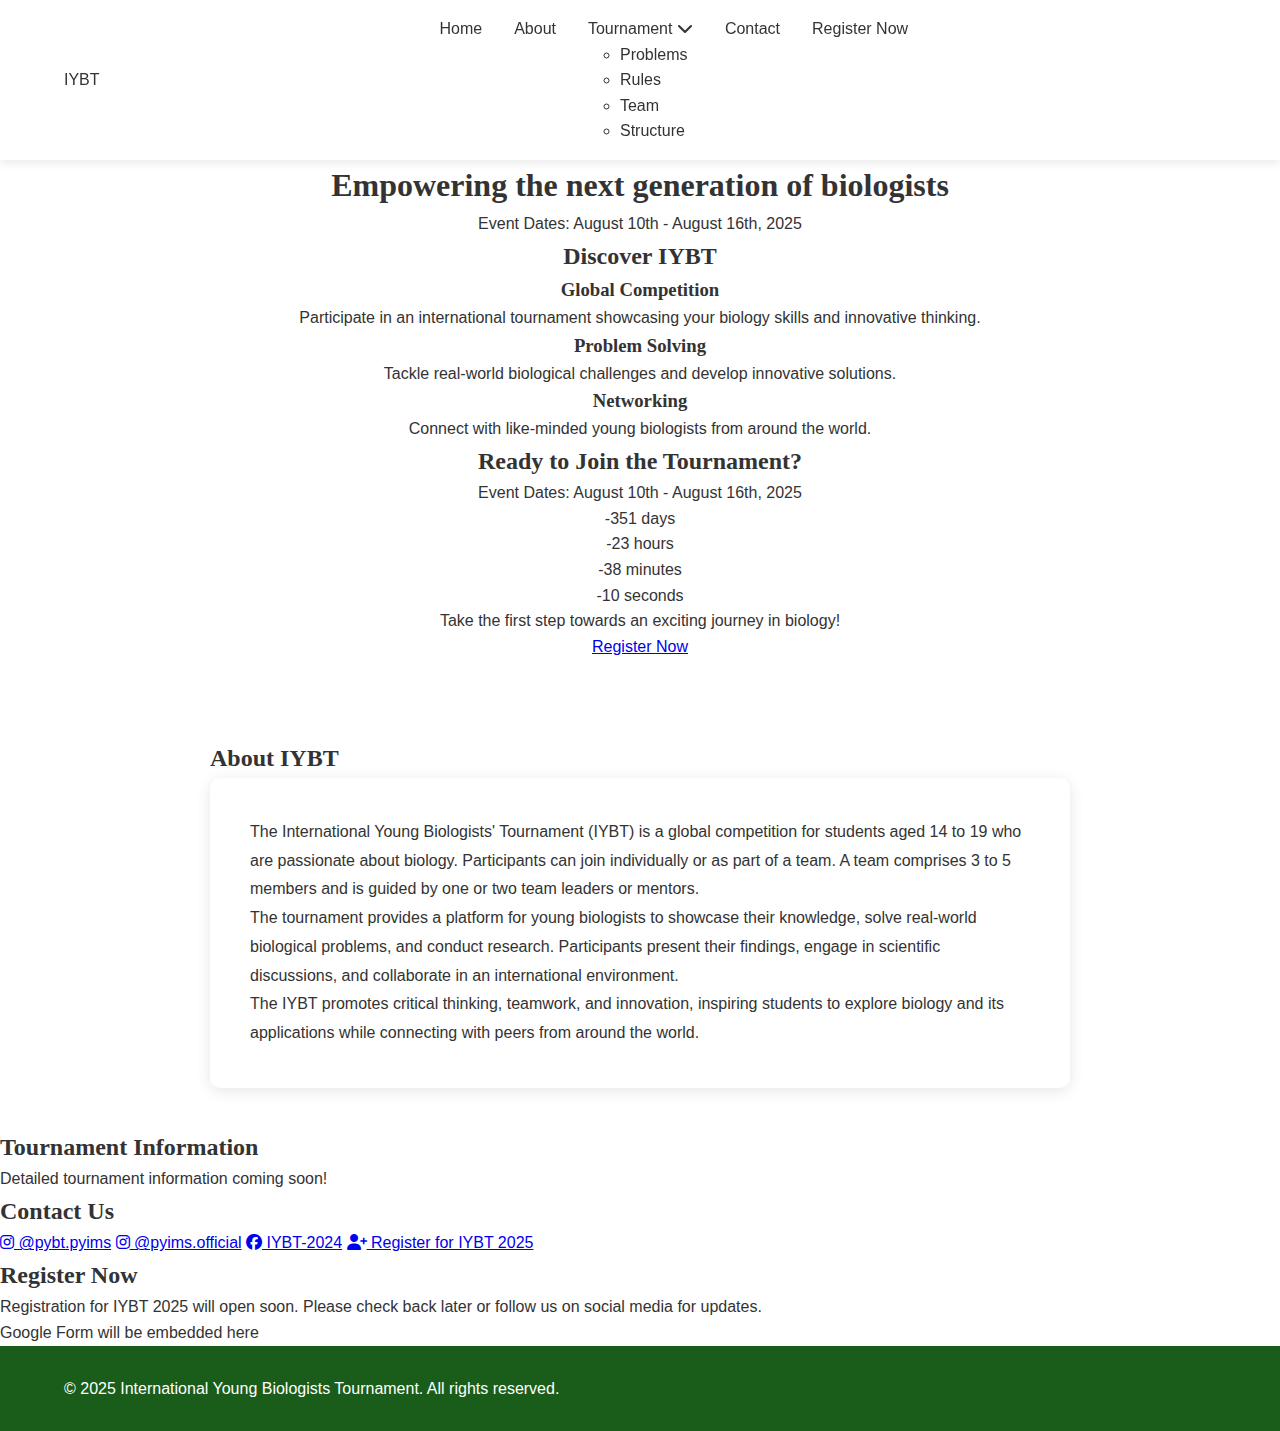
<file: index.html>
<!DOCTYPE html>
<html lang="en">
<head>
    <meta charset="UTF-8">
    <meta name="viewport" content="width=device-width, initial-scale=1.0">
    <title>IYBT - International Young Biologists Tournament</title>
    <link rel="stylesheet" href="styles.css">
    <link rel="stylesheet" href="https://cdnjs.cloudflare.com/ajax/libs/font-awesome/6.4.0/css/all.min.css">
</head>
<body>
    <header>
        <nav>
            <div class="logo">IYBT</div>
            <ul class="nav-links">
                <li><a href="#home">Home</a></li>
                <li><a href="#about">About</a></li>
                <li class="dropdown">
                    <a href="#tournament">Tournament <i class="fas fa-chevron-down"></i></a>
                    <ul class="dropdown-menu">
                        <li><a href="#">Problems</a></li>
                        <li><a href="#">Rules</a></li>
                        <li><a href="#">Team</a></li>
                        <li><a href="#">Structure</a></li>
                    </ul>
                </li>
                <li><a href="#contact">Contact</a></li>
                <li><a href="#register" class="register-btn">Register Now</a></li>
            </ul>
            <div class="burger">
                <div class="line1"></div>
                <div class="line2"></div>
                <div class="line3"></div>
            </div>
        </nav>
    </header>

    <section id="home" class="hero">
        <div class="hero-content">
            <h1 class="gradient-text">Empowering the next generation of biologists</h1>
            <p class="event-dates">Event Dates: August 10th - August 16th, 2025</p>
        </div>
        
        <div class="biological-models">
            <div class="model-placeholder" id="mitochondria"></div>
            <div class="model-placeholder" id="dna"></div>
            <div class="model-placeholder" id="plant-cell"></div>
        </div>
        
        <div class="discover-section">
            <h2>Discover IYBT</h2>
            <div class="discover-cards">
                <div class="card">
                    <h3>Global Competition</h3>
                    <p>Participate in an international tournament showcasing your biology skills and innovative thinking.</p>
                </div>
                <div class="card">
                    <h3>Problem Solving</h3>
                    <p>Tackle real-world biological challenges and develop innovative solutions.</p>
                </div>
                <div class="card">
                    <h3>Networking</h3>
                    <p>Connect with like-minded young biologists from around the world.</p>
                </div>
            </div>
        </div>
        
        <div class="countdown-section">
            <h2>Ready to Join the Tournament?</h2>
            <p class="event-dates">Event Dates: August 10th - August 16th, 2025</p>
            
            <div class="countdown-container">
                <div class="countdown-box">
                    <span id="days">134</span>
                    <span>days</span>
                </div>
                <div class="countdown-box">
                    <span id="hours">4</span>
                    <span>hours</span>
                </div>
                <div class="countdown-box">
                    <span id="minutes">10</span>
                    <span>minutes</span>
                </div>
                <div class="countdown-box">
                    <span id="seconds">39</span>
                    <span>seconds</span>
                </div>
            </div>
            
            <p class="cta-text">Take the first step towards an exciting journey in biology!</p>
            <a href="#register" class="cta-button">Register Now</a>
        </div>
    </section>

    <section id="about" class="about-section">
        <h2>About IYBT</h2>
        <div class="about-content">
            <p>The International Young Biologists' Tournament (IYBT) is a global competition for students aged 14 to 19 who are passionate about biology. Participants can join individually or as part of a team. A team comprises 3 to 5 members and is guided by one or two team leaders or mentors.</p>
            
            <p>The tournament provides a platform for young biologists to showcase their knowledge, solve real-world biological problems, and conduct research. Participants present their findings, engage in scientific discussions, and collaborate in an international environment.</p>
            
            <p>The IYBT promotes critical thinking, teamwork, and innovation, inspiring students to explore biology and its applications while connecting with peers from around the world.</p>
        </div>
    </section>

    <section id="tournament" class="tournament-section">
        <h2>Tournament Information</h2>
        <div class="dropdown-content">
            <!-- Content will be added later -->
            <p>Detailed tournament information coming soon!</p>
        </div>
    </section>

    <section id="contact" class="contact-section">
        <h2>Contact Us</h2>
        <div class="social-links">
            <a href="#" class="social-link"><i class="fab fa-instagram"></i> @pybt.pyims</a>
            <a href="#" class="social-link"><i class="fab fa-instagram"></i> @pyims.official</a>
            <a href="#" class="social-link"><i class="fab fa-facebook"></i> IYBT-2024</a>
            <a href="#register" class="social-link register-link"><i class="fas fa-user-plus"></i> Register for IYBT 2025</a>
        </div>
    </section>

    <section id="register" class="register-section">
        <h2>Register Now</h2>
        <div class="register-content">
            <p>Registration for IYBT 2025 will open soon. Please check back later or follow us on social media for updates.</p>
            <!-- Placeholder for Google Form -->
            <div class="form-placeholder">
                <p>Google Form will be embedded here</p>
            </div>
        </div>
    </section>

    <footer>
        <p>&copy; 2025 International Young Biologists Tournament. All rights reserved.</p>
    </footer>

    <script src="script.js"></script>
</body>
</html>
</file>
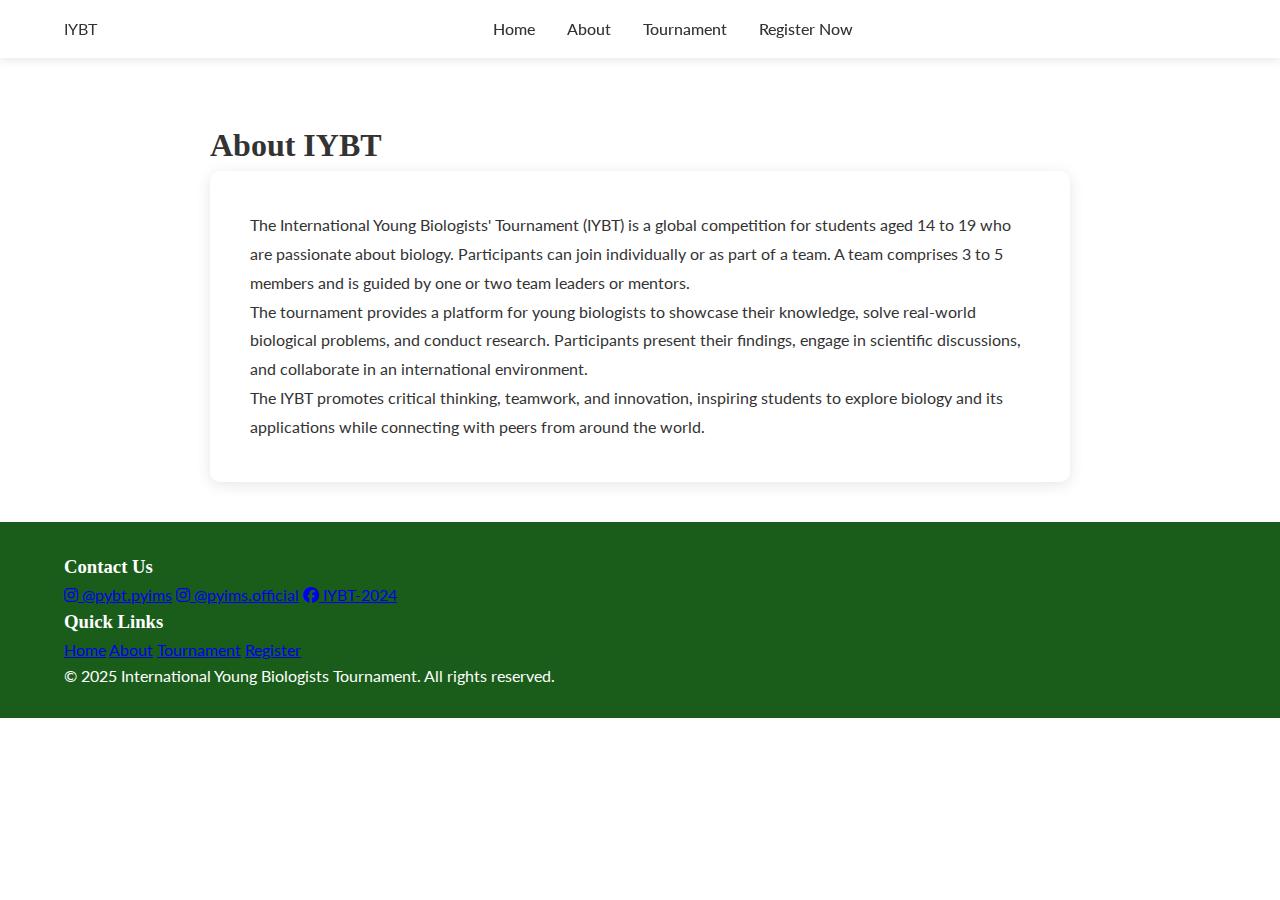
<file: about.html>
<!DOCTYPE html>
<html lang="en">
<head>
    <meta charset="UTF-8">
    <meta name="viewport" content="width=device-width, initial-scale=1.0">
    <title>IYBT | About</title>
    <!-- CSS -->
    <link rel="stylesheet" href="styles.css">
    <!-- Font Awesome -->
    <link rel="stylesheet" href="https://cdnjs.cloudflare.com/ajax/libs/font-awesome/6.4.0/css/all.min.css">
    <!-- Google Fonts -->
    <link href="https://fonts.googleapis.com/css2?family=Playfair+Display:wght@700&family=Lato:wght@400;700&display=swap" rel="stylesheet">
    <!-- Preconnect to improve font loading -->
    <link rel="preconnect" href="https://fonts.googleapis.com">
    <link rel="preconnect" href="https://fonts.gstatic.com" crossorigin>
</head>
<body>
    <header>
        <nav>
            <div class="logo">IYBT</div>
            <ul class="nav-links">
                <li><a href="index.html">Home</a></li>
                <li><a href="about.html" class="active">About</a></li>
                <li><a href="tournament.html">Tournament</a></li>
                <li><a href="register.html" class="register-btn">Register Now</a></li>
            </ul>
            <div class="burger">
                <div class="line1"></div>
                <div class="line2"></div>
                <div class="line3"></div>
            </div>
        </nav>
    </header>

    <section class="about-section">
        <h1 class="page-title">About IYBT</h1>
        <div class="about-content">
            <p>The International Young Biologists' Tournament (IYBT) is a global competition for students aged 14 to 19 who are passionate about biology. Participants can join individually or as part of a team. A team comprises 3 to 5 members and is guided by one or two team leaders or mentors.</p>
            
            <p>The tournament provides a platform for young biologists to showcase their knowledge, solve real-world biological problems, and conduct research. Participants present their findings, engage in scientific discussions, and collaborate in an international environment.</p>
            
            <p>The IYBT promotes critical thinking, teamwork, and innovation, inspiring students to explore biology and its applications while connecting with peers from around the world.</p>
        </div>
    </section>

    <footer>
        <div class="footer-content">
            <div class="contact-info">
                <h3>Contact Us</h3>
                <a href="#"><i class="fab fa-instagram"></i> @pybt.pyims</a>
                <a href="#"><i class="fab fa-instagram"></i> @pyims.official</a>
                <a href="#"><i class="fab fa-facebook"></i> IYBT-2024</a>
            </div>
            <div class="quick-links">
                <h3>Quick Links</h3>
                <a href="index.html">Home</a>
                <a href="about.html" class="active">About</a>
                <a href="tournament.html">Tournament</a>
                <a href="register.html">Register</a>
            </div>
        </div>
        <p class="copyright">&copy; 2025 International Young Biologists Tournament. All rights reserved.</p>
    </footer>

    <!-- JavaScript at the end of body -->
    <script src="script.js"></script>
</body>
</html>
</file>
<file: styles.css>
:root {
    --dark-green: #1a5d1a;
    --medium-green: #2e8b57;
    --light-green: #7aba78;
    --lighter-green: #c5e8b7;
    --white: #ffffff;
    --off-white: #f5f5f5;
    --black: #333333;
    --gray: #777777;
}

/* ===== BASE STYLES ===== */
* {
    margin: 0;
    padding: 0;
    box-sizing: border-box;
}

body {
    font-family: 'Lato', sans-serif;
    color: var(--black);
    line-height: 1.6;
    background-color: var(--white);
    padding-top: 80px; /* Space for fixed header */
    min-height: 100vh;
    display: flex;
    flex-direction: column;
}

/* ===== LAYOUT STRUCTURE ===== */
header {
    background-color: var(--white);
    box-shadow: 0 2px 10px rgba(0,0,0,0.1);
    position: fixed;
    top: 0;
    width: 100%;
    z-index: 1000;
}

main {
    flex: 1;
    padding: 20px;
}

footer {
    background-color: var(--dark-green);
    color: var(--white);
    padding: 30px 5%;
}

/* ===== TYPOGRAPHY ===== */
h1, h2, h3 {
    font-family: 'Georgia', serif;
    font-weight: 700;
}

/* ===== NAVIGATION ===== */
nav {
    display: flex;
    justify-content: space-between;
    align-items: center;
    padding: 1rem 5%;
    max-width: 1400px;
    margin: 0 auto;
}

.nav-links {
    display: flex;
    list-style: none;
}

.nav-links li {
    margin-left: 2rem;
}

.nav-links a {
    text-decoration: none;
    color: var(--black);
    font-weight: 500;
    transition: color 0.3s ease;
}

/* ===== ABOUT PAGE SPECIFIC ===== */
.about-section {
    max-width: 900px;
    margin: 0 auto;
    padding: 40px 20px;
}

.about-content {
    background: var(--white);
    padding: 40px;
    border-radius: 10px;
    box-shadow: 0 3px 15px rgba(0,0,0,0.1);
    line-height: 1.8;
}

/* ===== HOME PAGE SPECIFIC ===== */
.hero {
    padding: 80px 20px 40px;
    text-align: center;
}

/* ===== RESPONSIVE ADJUSTMENTS ===== */
@media (max-width: 768px) {
    body {
        padding-top: 70px;
    }
    
    .about-content {
        padding: 20px;
    }
    
    .nav-links {
        position: fixed;
        top: 70px;
        left: 0;
        right: 0;
        background: var(--white);
        flex-direction: column;
        align-items: center;
        padding: 20px 0;
        transform: translateY(-100%);
        transition: transform 0.3s ease;
    }
    
    .nav-links.active {
        transform: translateY(0);
    }
}
</file>
